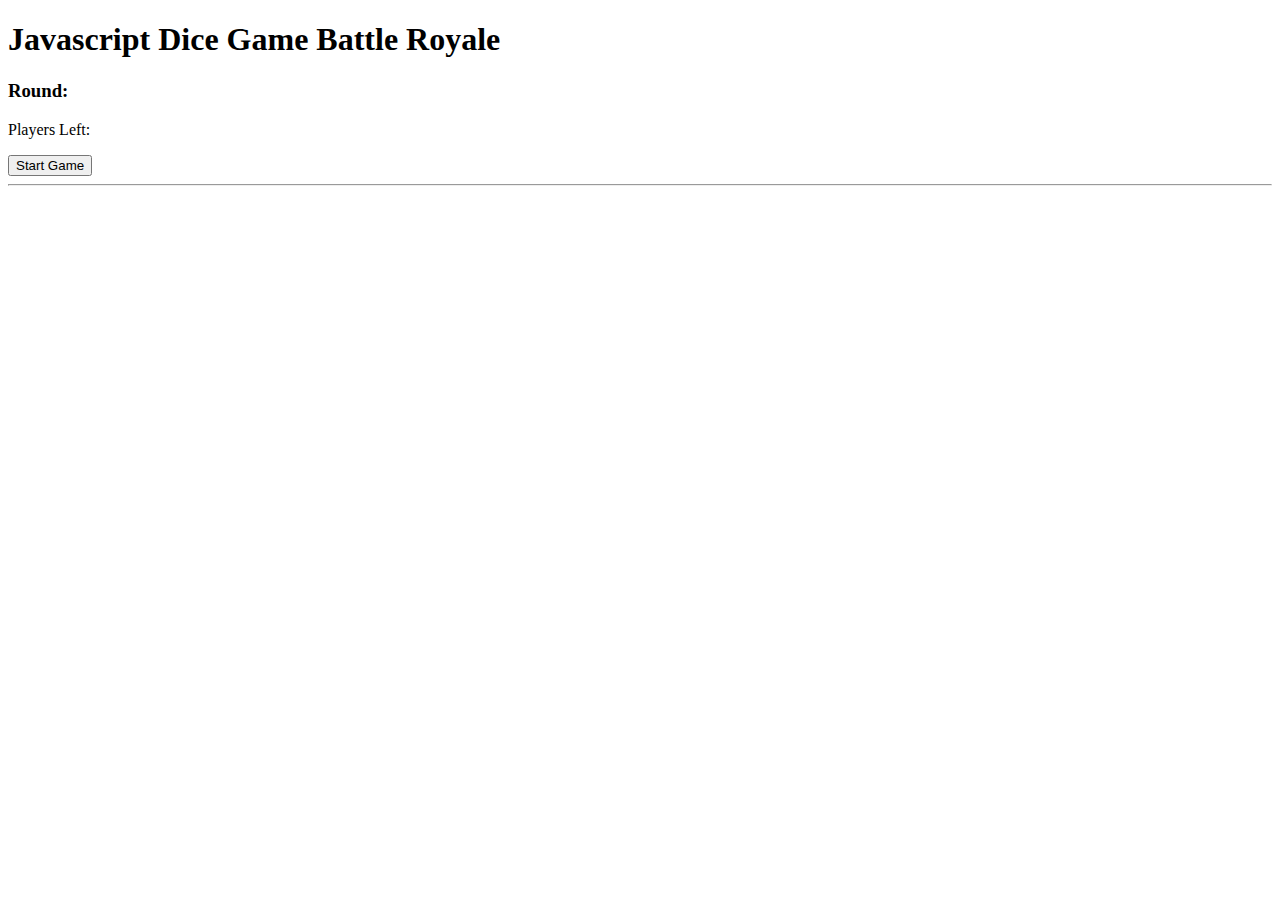
<file: index.html>
<!DOCTYPE html>

    <html>
        <head>
            <title>Javascript Dice Game Battle Royale</title>

            <link rel="stylesheet" type="text/css" href="style.css">
        </head>

        <body>

            <div class="row">
                <h1 class="page-tile">Javascript Dice Game Battle Royale</h1>
                <h3>Round: <span id="round"></span></h3>
                <p>Players Left: <span id="players-left"></span></p>
                <button id="start-game">Start Game</button>
                <button id="next-round">Next Round</button>
                <button id="roll-dice">Roll Dice</button>
                
                <hr />
            </div>

            <div class="container">
                <div id="players"></div>
            </div>

           


        


















            <script type="text/Javascript" src="DiceGame.js"></script>
        </body>


    </html>
</file>
<file: style.css>
button#star-game{
    display: block;
}

button#next-round{
    display: none;
}


button#roll-dice{
    display: none;
}
</file>
